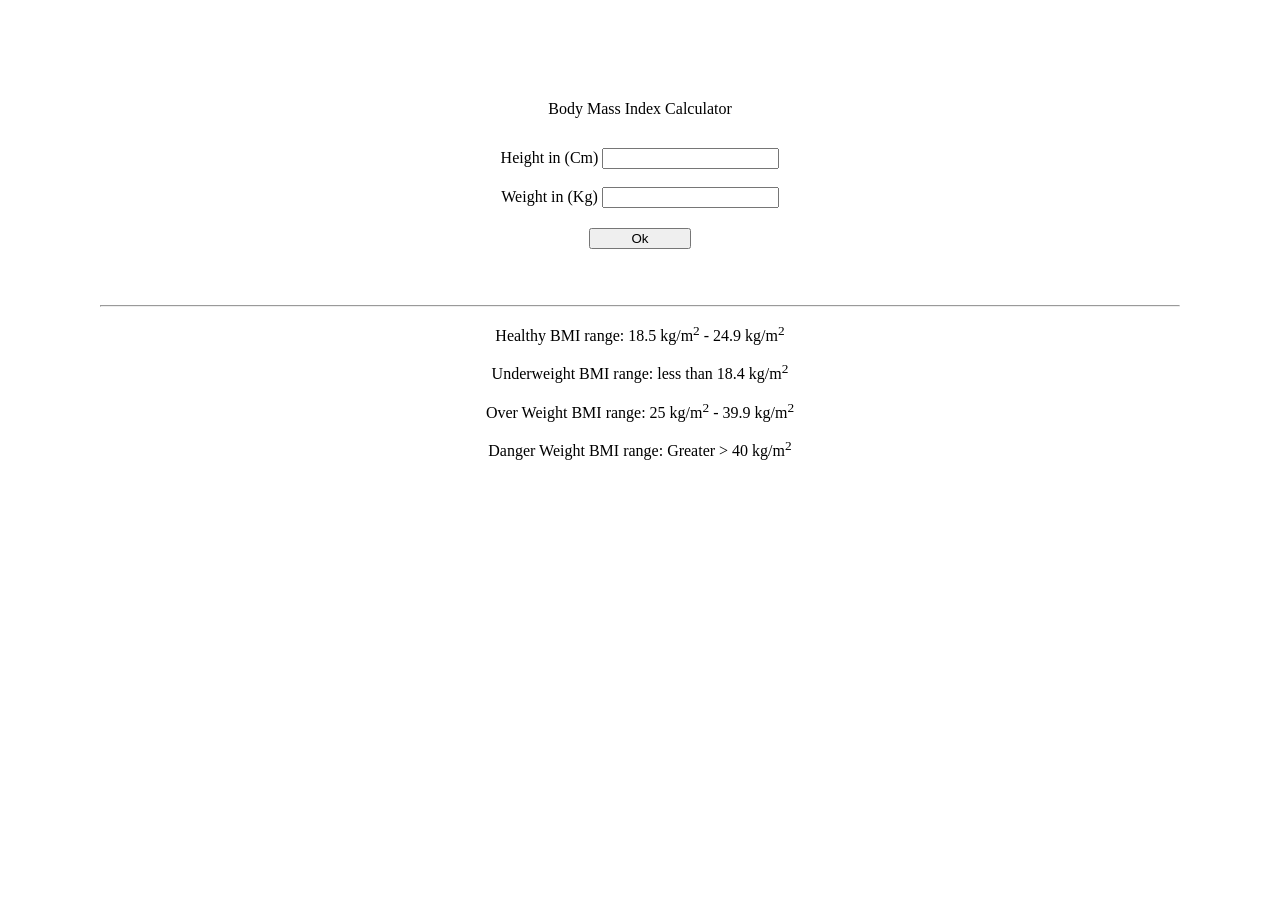
<file: JS/pro-bmiCalculator.html>
<!DOCTYPE html>
<html lang="en">
<head>
    <meta charset="UTF-8">
    <meta name="viewport" content="width=device-width, initial-scale=1.0">
    <title>Body Mass Index</title>
    <style>
        *{
            text-align: center;
            
        }
        body{
            margin:100px;
        }
        button{
            margin-top:20px;
            margin-bottom:30px;
            padding-left: 40px; 
            padding-right: 40px; 
        }
        .ui{
            padding-top:30px;
        }   
    </style>
</head>
<body>
Body Mass Index Calculator
<form class="ui">
    <label for="height">Height in (Cm)</label> <input type="text" name="height" id="height"> <br> <br>
    <label for="weight">Weight in (Kg)</label> <input type="text" name="weight" id="weight"> <br>
    <button>Ok</button>
</form>
<div class="result"></div> <br> <hr>
<p>Healthy BMI range: 18.5 kg/m<sup>2</sup> - 24.9 kg/m<sup>2</sup></p>
<p>Underweight BMI range: less than 18.4 kg/m<sup>2</sup> </p>
<p>Over Weight BMI range: 25 kg/m<sup>2</sup> - 39.9 kg/m<sup>2</sup></p>
<p>Danger Weight BMI range: Greater > 40 kg/m<sup>2</sup></p>

    <script>
        const hold=document.querySelector('form');
        const result=document.querySelector('.result')
        console.log(result);
        
        hold.addEventListener('submit', (data)=>{
            data.preventDefault();
                // Take data from form
                const height=parseInt(document.querySelector('#height').value);
                const weight=parseInt(document.querySelector('#weight').value);
                if(height==='' || isNaN(height) || height<2){
                    result.innerHTML="Invalid height.";
                }
                else if(weight==='' || isNaN(weight) || weight<2){
                    result.innerHTML="Invalid weight.";
                }
                else{
                    const res=(weight/((height*height)/10000)).toFixed(2);
                    result.innerHTML=res;
                }
        });
    
        
    </script>
</body>
</html>
</file>
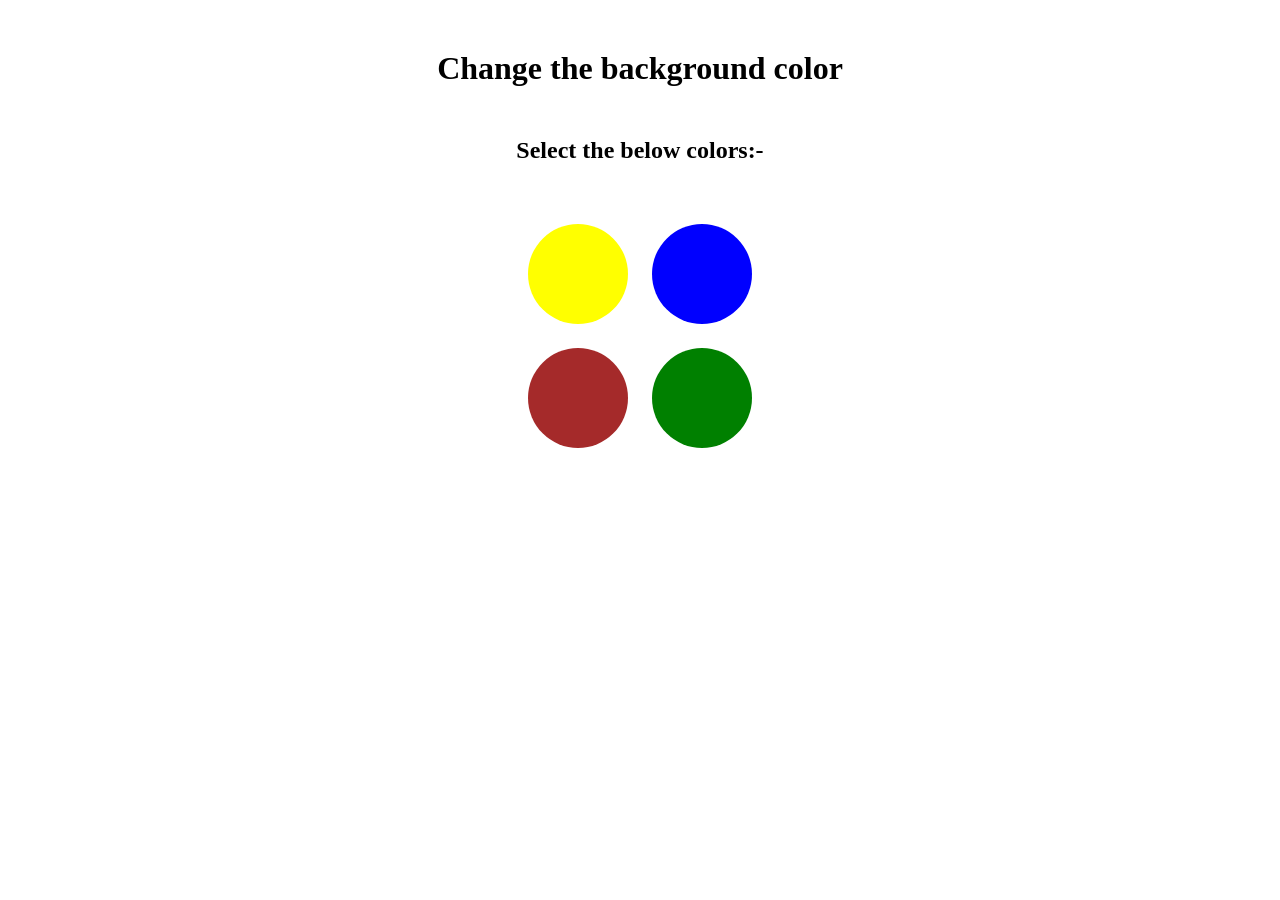
<file: JS/pro-changeColor.html>
<!DOCTYPE html>
<html lang="en">
<head>
    <meta charset="UTF-8">
    <meta name="viewport" content="width=device-width, initial-scale=1.0">
    <title>Change Bg-Color</title>
    <style>
        span{
            display: inline-block;
            height: 100px;
            width: 100px;
            margin:10px;
            border-color: rgb(0, 0, 0);
            border-radius: 50%;
        }
        #yellow{
            background-color:yellow;
        }
        #blue{
            background-color:blue;
        }
        #brown{
            background-color:brown;
        }
        #green{
            background-color:green;
        }

        *{
            text-align: center;
        }
        h1, h2{
        margin:50px;
      }
    </style>
</head>
<body>
    <h1>Change the background color</h1>
    <h2>Select the below colors:-</h2>

    <span class="color" id="yellow"> </span>
    <span class="color" id="blue"> </span>  <br>
    <span class="color" id="brown"> </span>
    <span class="color" id="green"> </span>

    <script>
        const color=document.querySelectorAll('.color');
        const body=document.querySelector('body');
        console.log(color);

        color.forEach((check)=>{
                check.addEventListener('click',(e)=>{
// console.log(e.target);      -> with this we are getting clicked span tag with its detail.
// console.log(e.target.id);   -> with this we are getting clicked span tag id name.
                if(e.target.id==="yellow"){
                    body.style.backgroundColor=e.target.id;
                }     
                else if(e.target.id==="blue"){
                    body.style.backgroundColor=e.target.id;
                }     
                else if(e.target.id==="brown"){
                    body.style.backgroundColor=e.target.id;
                }     
                else if(e.target.id==="green"){
                    body.style.backgroundColor=e.target.id;
                }     
                });
        });
        
        
        </script>
</body>

</html>
</file>
